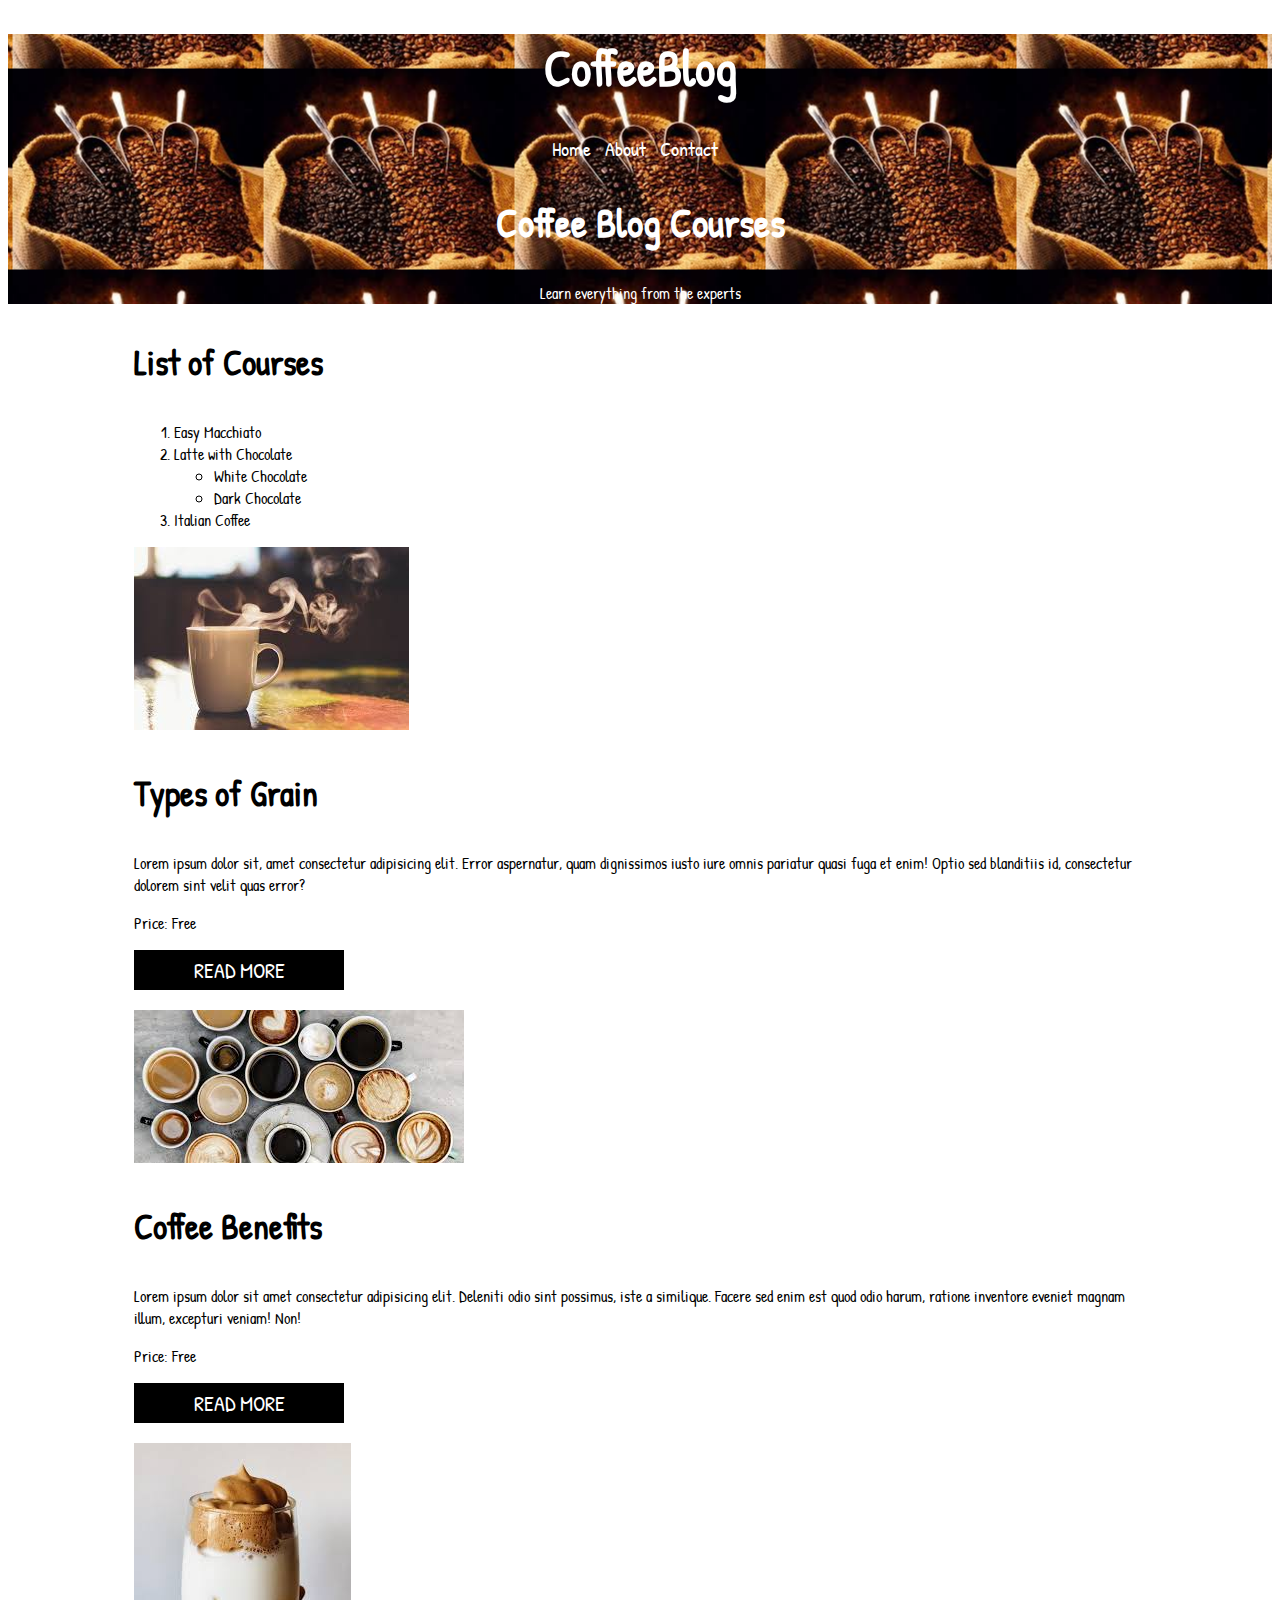
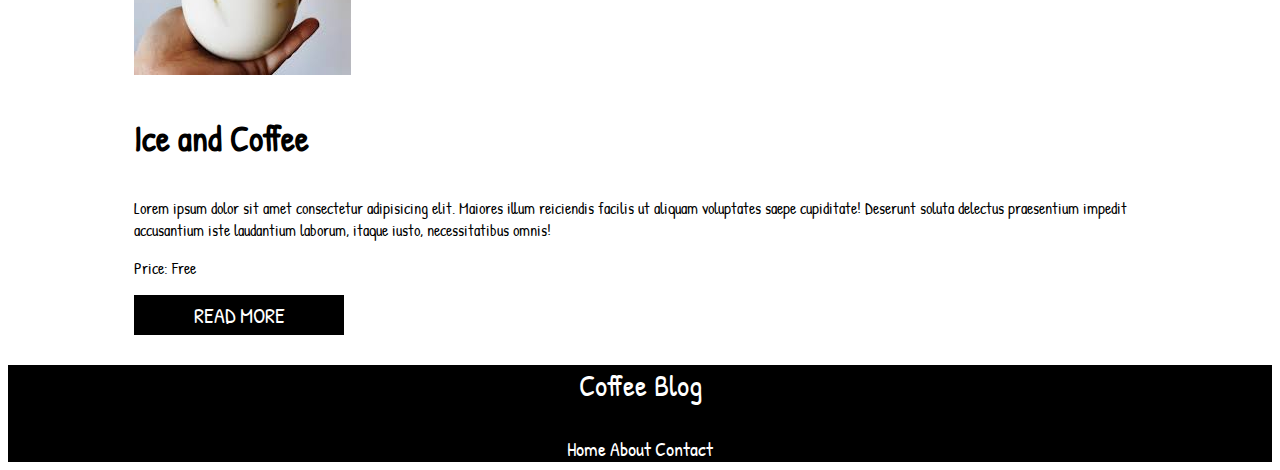
<file: index.html>
<!DOCTYPE html>
<html lang="en">
<head>
    <meta charset="UTF-8">
    <meta name="viewport" content="width=device-width, initial-scale=1.0">
    <link href="https://fonts.googleapis.com/css?family=Amatic+SC:700|Patrick+Hand|Satisfy&display=swap" rel="stylesheet">

    <link rel="stylesheet" href="mystyle.css">
    <title>Coffee Blog</title>
</head>
<body>
   
    <header class="header-index">
        <h1>Coffee<span>Blog</span> </h1>

        <a href="index.html" target="_self">Home</a> 
        <a href="about.html" target="_top">About</a> 
        <a href="contact.html" target="_blank" >Contact</a> 
        
            <h2>Coffee Blog Courses</h2>
            <p>Learn everything from the experts</p>
    </header class="header-index">

    <main class="container" >
        <h3>List of Courses</h3>
        <ol>
            <li>Easy Macchiato</li>
            <li>Latte with Chocolate</li>
                <ul>
                    <li>White Chocolate</li>
                    <li>Dark Chocolate</li>
                </ul>
            <li>Italian Coffee</li>
        </ol>

        <article>
            <img src="img/download (4).jpg" alt="image of blog 1">
            <h3>Types of Grain</h3>
            <p>Lorem ipsum dolor sit, amet consectetur adipisicing elit. Error aspernatur, quam dignissimos iusto iure omnis pariatur quasi fuga et enim! Optio sed blanditiis id, consectetur dolorem sint velit quas error?</p>

            <p>Price: Free</p>
            <a class="btn" href="#">Read More</a>
        </article>

        <article>
            <img src="img/download (2).jpg" alt="image of blog 2">
            <h3>Coffee Benefits</h3>
            <p>Lorem ipsum dolor sit amet consectetur adipisicing elit. Deleniti odio sint possimus, iste a similique. Facere sed enim est quod odio harum, ratione inventore eveniet magnam illum, excepturi veniam! Non!</p>

            <p>Price: Free</p>

            <a class="btn" href="#">Read More</a>
        </article>

        <article>
            <img src="img/images.jpg" alt="image of blog 3">
            <h3>Ice and Coffee</h3>
            <p>Lorem ipsum dolor sit amet consectetur adipisicing elit. Maiores illum reiciendis facilis ut aliquam voluptates saepe cupiditate! Deserunt soluta delectus praesentium impedit accusantium iste laudantium laborum, itaque iusto, necessitatibus omnis!</p>

            <p>Price: Free</p>
            <a class="btn" href="#">Read More</a>

        </article>

    </main>

    <footer>
        <p>Coffee Blog</p>
        <a href="index.html">Home</a> 
        <a href="about.html">About</a> 
        <a href="contact.html">Contact</a>   
    </footer>

</body>
</html>
</file>
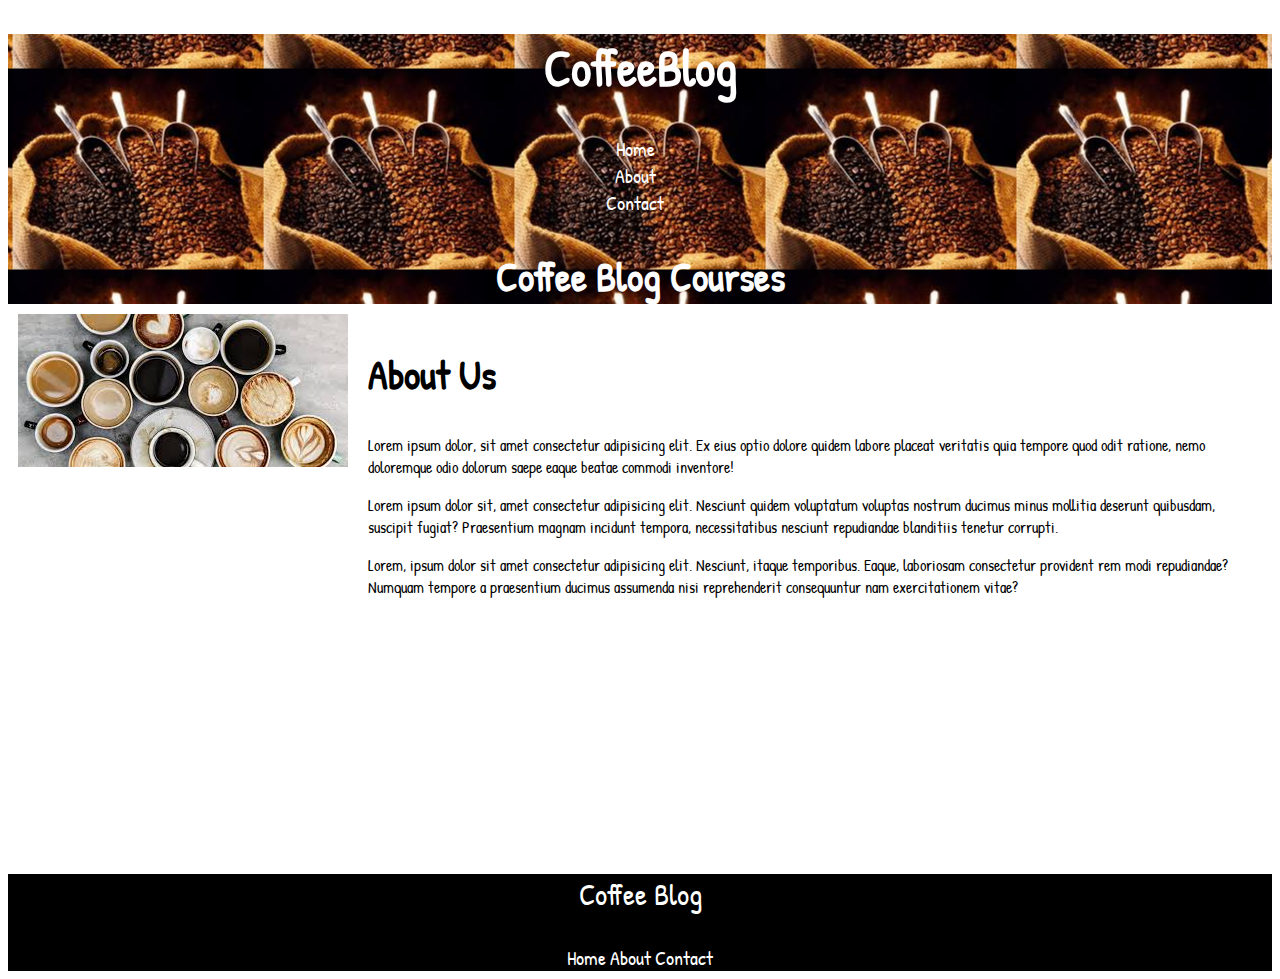
<file: about.html>
<!DOCTYPE html>
<html lang="en">
<head>
    <meta charset="UTF-8">
    <meta name="viewport" content="width=device-width, initial-scale=1.0">
    <link href="https://fonts.googleapis.com/css?family=Amatic+SC:700|Patrick+Hand|Satisfy&display=swap" rel="stylesheet">

    <link rel="stylesheet" href="mystyle.css">
    <title>About</title>
</head>
<body>
    <header class="header-index">
        <h1>Coffee<span>Blog</span> </h1>

        <a href="index.html" target="_self">Home</a> <br>
        <a href="about.html" target="_top">About</a> <br>
        <a href="#footer-section" target="_self" >Contact</a> <br>
        
            <h2>Coffee Blog Courses</h2>
            <p>Learn everything from the experts</p>
    </header class="header-index">
    <main class="about-section">
        <div class="about-main-img">
            <img src="img/download (2).jpg" alt="about Us images">
        </div>
            
        <div class="about-main-text">
            <h2>About Us</h2>

            <p>Lorem ipsum dolor, sit amet consectetur adipisicing elit. Ex eius optio dolore quidem labore placeat veritatis quia tempore quod odit ratione, nemo doloremque odio dolorum saepe eaque beatae commodi inventore!</p>

            <p>Lorem ipsum dolor sit, amet consectetur adipisicing elit. Nesciunt quidem voluptatum voluptas nostrum ducimus minus mollitia deserunt quibusdam, suscipit fugiat? Praesentium magnam incidunt tempora, necessitatibus nesciunt repudiandae blanditiis tenetur corrupti.</p>

            <p>Lorem, ipsum dolor sit amet consectetur adipisicing elit. Nesciunt, itaque temporibus. Eaque, laboriosam consectetur provident rem modi repudiandae? Numquam tempore a praesentium ducimus assumenda nisi reprehenderit consequuntur nam exercitationem vitae?</p>
        </div>
        

        
    </main>
    

    <footer id="footer-section">
        <p>Coffee Blog</p>
        <a href="index.html">Home</a> 
        <a href="about.html">About</a> 
        <a href="contact.html">Contact</a>   
    </footer>

</body>
</html>
</file>
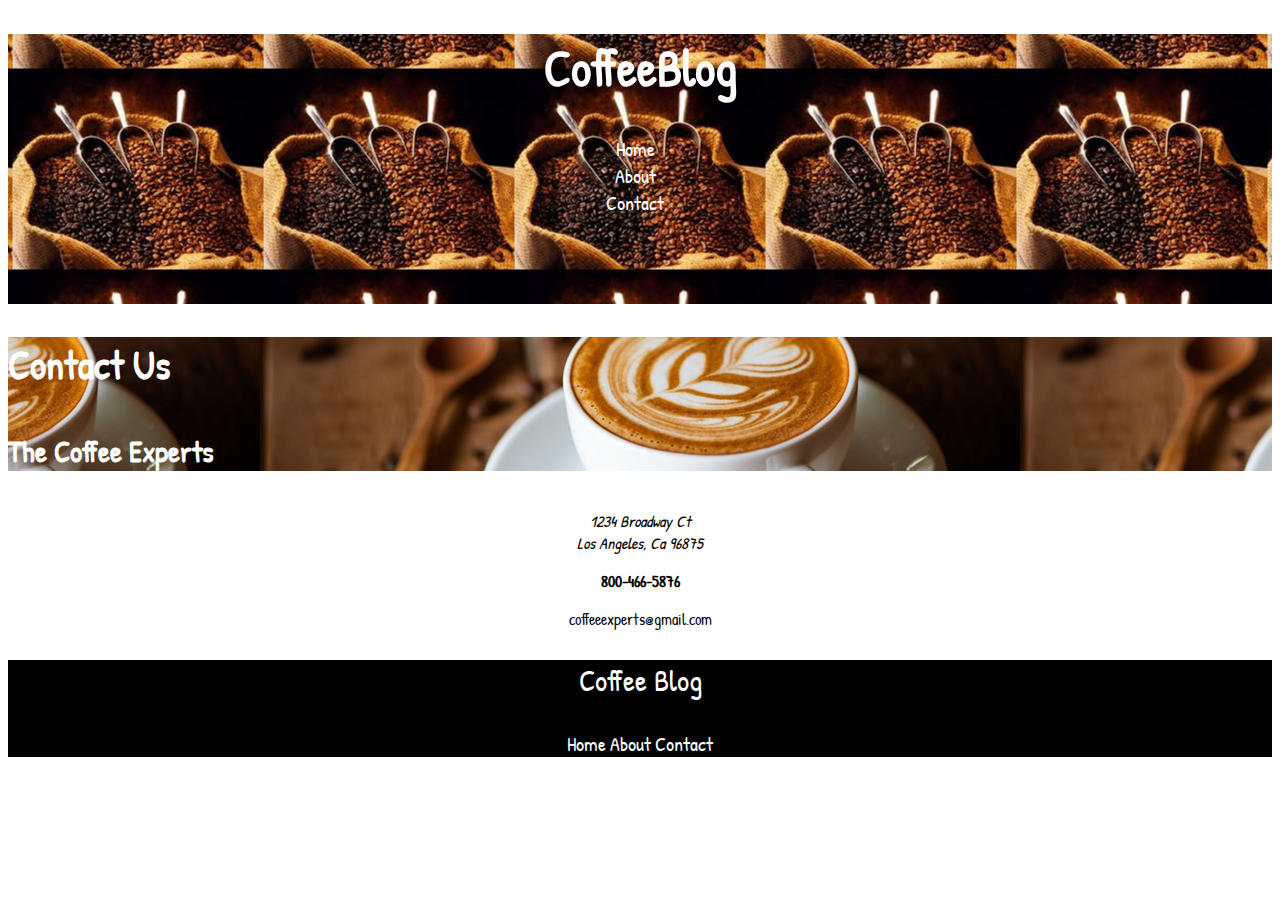
<file: contact.html>
<!DOCTYPE html>
<html lang="en">
    <head>
        <meta charset="UTF-8">
        <meta name="viewport" content="width=device-width, initial-scale=1.0">
    
        <link href="https://fonts.googleapis.com/css?family=Amatic+SC:700|Patrick+Hand|Satisfy&display=swap" rel="stylesheet">
    
        <link rel="stylesheet" href="mystyle.css">
        <title>Contact Us</title>
    </head>
    <body>
        <header class="header-index">
            <h1>Coffee<span>Blog</span> </h1>
    
            <a href="index.html" target="_self">Home</a> <br>
            <a href="about.html" target="_top">About</a> <br>
            <a href="#footer-section" target="_self" >Contact</a> <br>
            
        </header class="header-index">

    <main class="contact-main">
        <h2>Contact Us</h2>
        <h4>
            <strong>The Coffee Experts</strong>
        </h4>
        
    </main>
    
    <div class="contact-paragraph"> <p>
        <address>
            1234 Broadway Ct <br>
            Los Angeles, Ca 96875 <br>

        </address>
    </p>
    <p><strong>800-466-5876</strong></p>

   coffeeexperts@gmail.com
</div>

   

    <footer>
        <p>Coffee Blog</p>
        <a href="index.html">Home</a> 
        <a href="about.html">About</a> 
        <a href="contact.html">Contact</a>   
    </footer>
    
</body>
</html>
</file>
<file: mystyle.css>
body{
    font-family: 'Amatic SC', cursive;
font-family: 'Satisfy', cursive;
font-family: 'Patrick Hand', cursive;
}

/* global */

h1{
    font-size: 50px;
}

h2{
    font-size: 40px;
}

h3{
    font-size: 35px;
}
h4{
    font-size: 30px;
}

.img{
    width: 100%;
}

/*header section*/

.header-index{
        background-image: url(img/coffeebanner2.jpg);
        color: white;
        text-align: center;
        text-decoration: none;
        background-position: center ;
        background-size: none;
        height: 30vh;
    }

    .header-index a{
        color: white;
        text-decoration: none;
        font-size: 20px;
        margin-right: 10px;

    .header-index 
        font-weight: 700;
    }

.com{
    color: brown;
}
.btn{
        display: block;
        text-align: center;
        background-color: black;
        text-decoration: none;
        color: white;
        font-size: 22px;
        text-transform: uppercase;
        width: 200px;
        margin-bottom: 20px;
        padding: 5px;

    }

/*footer*/
    footer{
        background-color: black;
        text-align: center;

    }

    footer p{
        color: white;
        font-size: 30px;
        font-weight: 300;
        text-align: center;
    }

    footer a{
        color: white;
        font-size: 20px;
        font-weight: 300;
        text-align: center;
        text-decoration: none;
    }
    .container{
        width: 80%;
        margin-left: auto;
        margin-right: auto;
    }
    
    .about-section{
        display: flex;
        flex-direction: row;
        justify-content: space-between;
        height: 60vh;
    }

    .about-main-img{
        flex-basis: 0 0 50px;
        padding: 10px;
        border: black;
    }

    .about-main-text{
        padding: 10px;
    }
    .contact-main{
        background-image: url(img/coffeebanner.jpg);
        color: white;
        background-position: center;
    }
    .contact-paragraph{
        text-align: center;
        background-position: center;
    }
</file>
